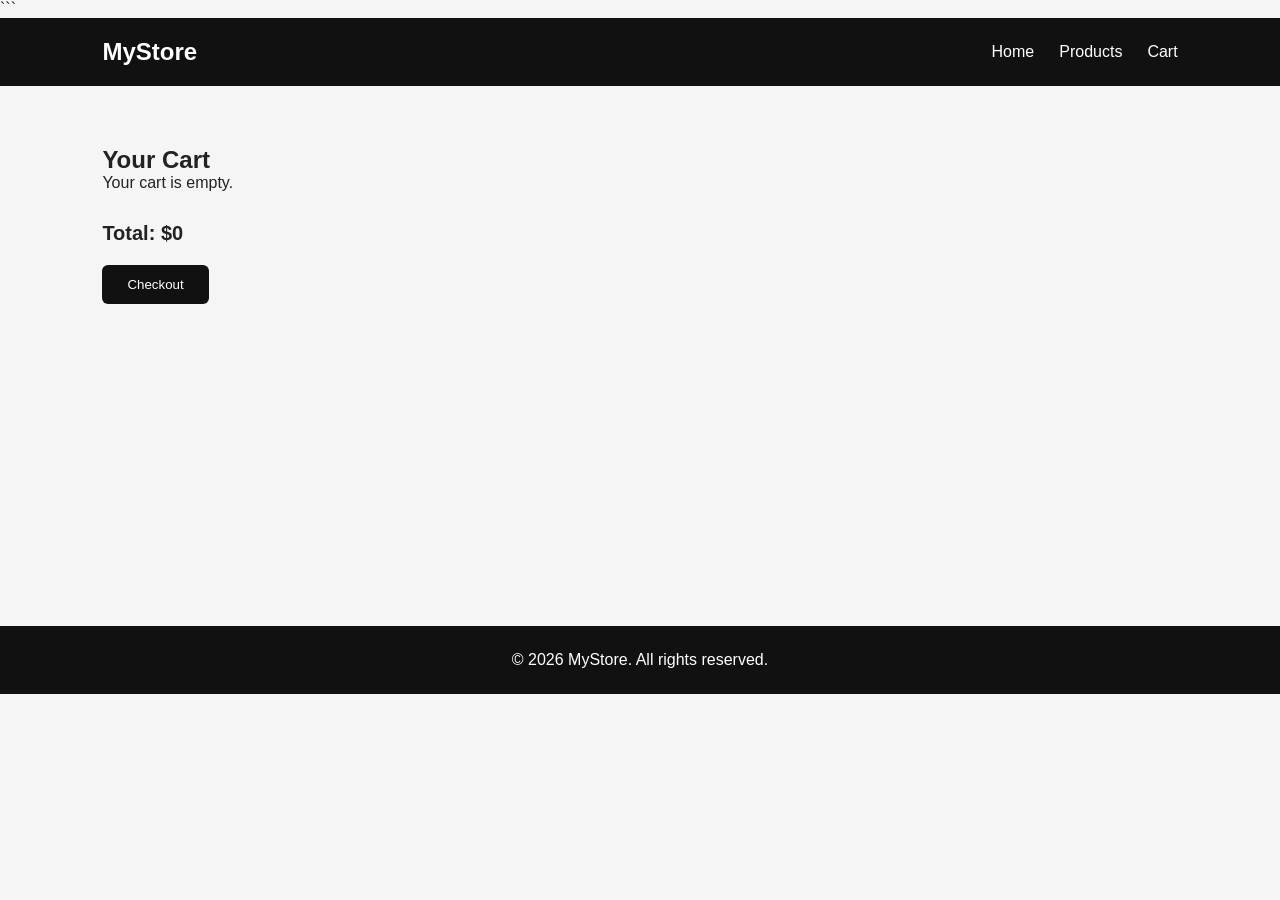
<file: cart.html>
<!DOCTYPE html>

<html lang="en">
<head>
    <meta charset="UTF-8">
    <meta name="viewport" content="width=device-width, initial-scale=1.0">
    <title>MyStore - Cart</title>
    <link rel="stylesheet" href="style.css">
</head>

<body>

```
<header>
    <nav>
        <a href="index.html" class="logo">MyStore</a>

        <ul>
            <li><a href="index.html">Home</a></li>
            <li><a href="products.html">Products</a></li>
            <li><a href="cart.html">Cart</a></li>
           
        </ul>
    </nav>
</header>

<main>

    <section class="cart-page">

        <h1>Your Cart</h1>

        <div id="cartContainer">
            <!-- Cart items will appear here -->
        </div>

        <div id="cartSummary">
            <!-- Total will appear here -->
        </div>

        <button id="checkoutButton">
            Checkout
        </button>

    </section>

</main>

<footer>
    <p>&copy; 2026 MyStore. All rights reserved.</p>
</footer>

<script type="module" src="scripts/cart.js"></script>
</body>
</html>
</file>
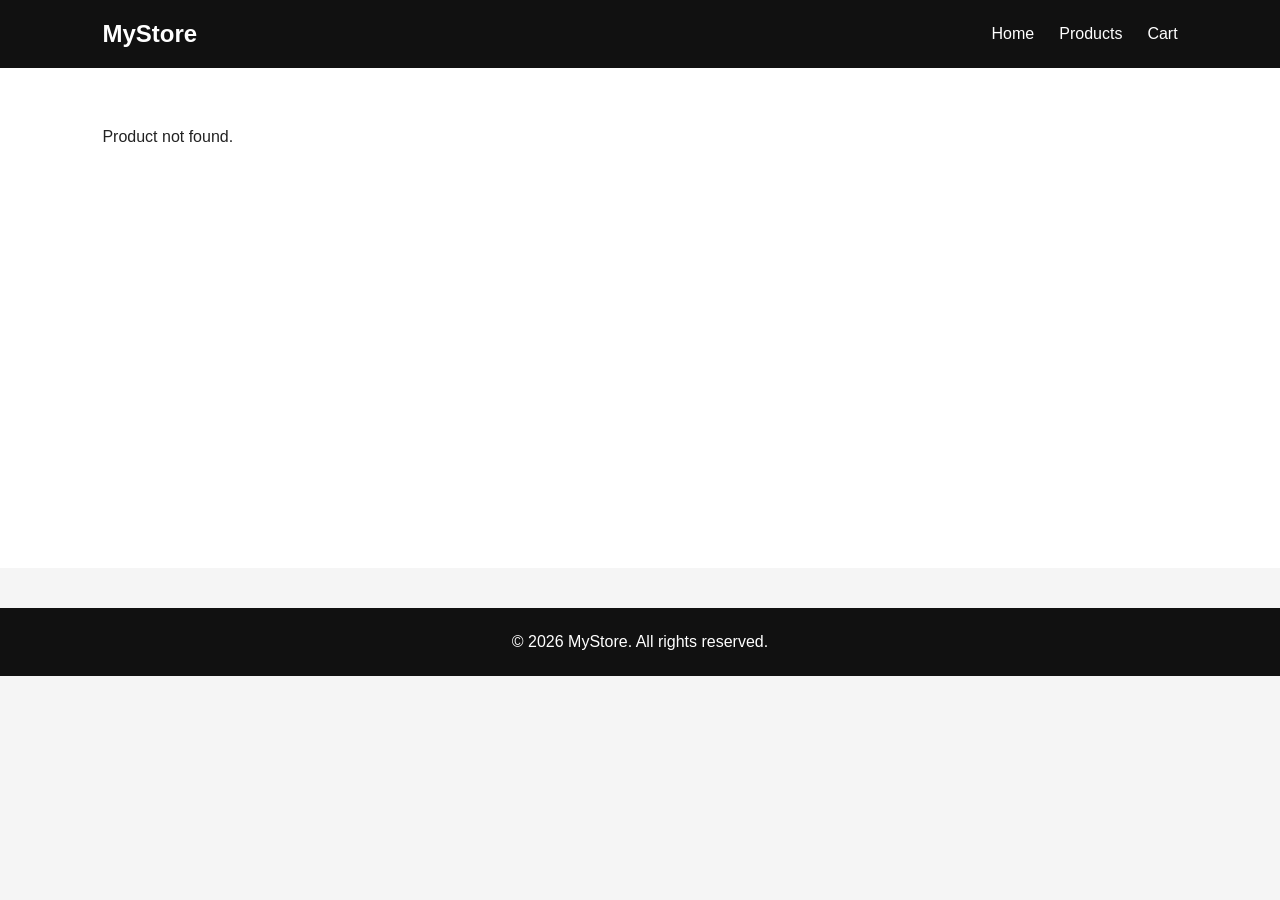
<file: product-detail.html>
<!DOCTYPE html>

<html lang="en">
<head>
    <meta charset="UTF-8">
    <meta name="viewport" content="width=device-width, initial-scale=1.0">
    <title>MyStore - Product Details</title>
    <link rel="stylesheet" href="style.css">
</head>

<body>

<header>
    <nav>
        <a href="index.html" class="logo">MyStore</a>

        <ul>
            <li><a href="index.html">Home</a></li>
            <li><a href="products.html">Products</a></li>
            <li><a href="cart.html">Cart</a></li>
        </ul>
    </nav>
</header>

<main>

    <section id="productDetails">

        <!-- Selected product will appear here -->

    </section>

</main>

<footer>
    <p>&copy; 2026 MyStore. All rights reserved.</p>
</footer>


<script src="scripts/product-detail.js" type="module"></script>
</body>
</html>
</file>
<file: style.css>
* {
  margin: 0;
  padding: 0;
  box-sizing: border-box;
  }

body {
font-family: Arial, sans-serif;
background: #f5f5f5;
color: #222;
}

/* =========================
NAVBAR
========================= */

header {
background: #111;
padding: 20px 8%;
}

nav {
display: flex;
justify-content: space-between;
align-items: center;
}

.logo {
color: white;
text-decoration: none;
font-size: 24px;
font-weight: bold;
}

nav ul {
display: flex;
gap: 25px;
list-style: none;
}

nav ul li a {
color: white;
text-decoration: none;
}

nav ul li a:hover {
color: #ddd;
}

/* =========================
HERO
========================= */

.hero {
min-height: 450px;
display: flex;
align-items: center;
padding: 60px 8%;
background: white;
background-image:url(https://i.pinimg.com/1200x/49/3a/74/493a74826a850fa4fbf94d5f7c287b86.jpg) ;
}

.hero h1 {
font-size: 48px;
margin-bottom: 20px;
}

.hero p {
font-size: 18px;
margin-bottom: 30px;
}

.hero a {
display: inline-block;
background: #111;
color: white;
padding: 12px 25px;
text-decoration: none;
border-radius: 6px;
}

/* =========================
SECTIONS
========================= */

section {
padding: 60px 8%;
}

section h2 {
margin-bottom: 30px;
font-size: 30px;
}

/* =========================
CATEGORIES
========================= */

.category-container {
display: grid;
grid-template-columns: repeat(3, 1fr);
gap: 20px;
}

.category {
background: white;
padding: 30px;
border-radius: 10px;
}

.category h3 {
margin-bottom: 15px;
}

.category a {
color: #111;
}

/* =========================
PRODUCTS
========================= */

.products-page h1 {
margin-bottom: 30px;
font-size: 36px;
}

.filters {
display: flex;
gap: 15px;
margin-bottom: 30px;
}

.filters input,
.filters select {
padding: 12px;
border: 1px solid #ccc;
border-radius: 6px;
}

#productsContainer,
#featuredProducts {
display: grid;
grid-template-columns: repeat(4, 1fr);
gap: 20px;
}

/* Product cards will be created by JavaScript */

.product-card {
background: white;
padding: 20px;
border-radius: 10px;
display: grid ;
grid-template-columns: 3 ;
gap: 10px ;
}

.product-card img {
width: 100%;
height: 200px;
object-fit: cover;
border-radius: 8px;
}

.product-card h3 {
margin: 15px 0 8px;
}

.product-card p {
margin-bottom: 10px;

}

.product-card button {
background: #111;
color: white;
border: none;
padding: 10px 15px;
border-radius: 6px;
cursor: pointer;
}

/* =========================
PRODUCT DETAILS
========================= */

#productDetails {
min-height: 500px;
background: white;
}

/* =========================
CART
========================= */

.cart-page {
min-height: 500px;
}

#cartContainer {
margin-bottom: 30px;
}

#cartSummary {
font-size: 20px;
font-weight: bold;
margin-bottom: 20px;
}

#checkoutButton {
padding: 12px 25px;
background: #111;
color: white;
border: none;
border-radius: 6px;
cursor: pointer;
}

/* =========================
FOOTER
========================= */

footer {
background: #111;
color: white;
text-align: center;
padding: 25px;
margin-top: 40px;
}

/* =========================
RESPONSIVE
========================= */

@media (max-width: 900px) {

#productsContainer,
#featuredProducts {
    grid-template-columns: repeat(2, 1fr);
}

.category-container {
    grid-template-columns: 1fr;
}


}

@media (max-width: 600px) {


nav {
    flex-direction: column;
    gap: 20px;
}

.hero h1 {
    font-size: 35px;
}

#productsContainer,
#featuredProducts {
    grid-template-columns: 1fr;
}

.filters {
    flex-direction: column;
}

}
</file>
